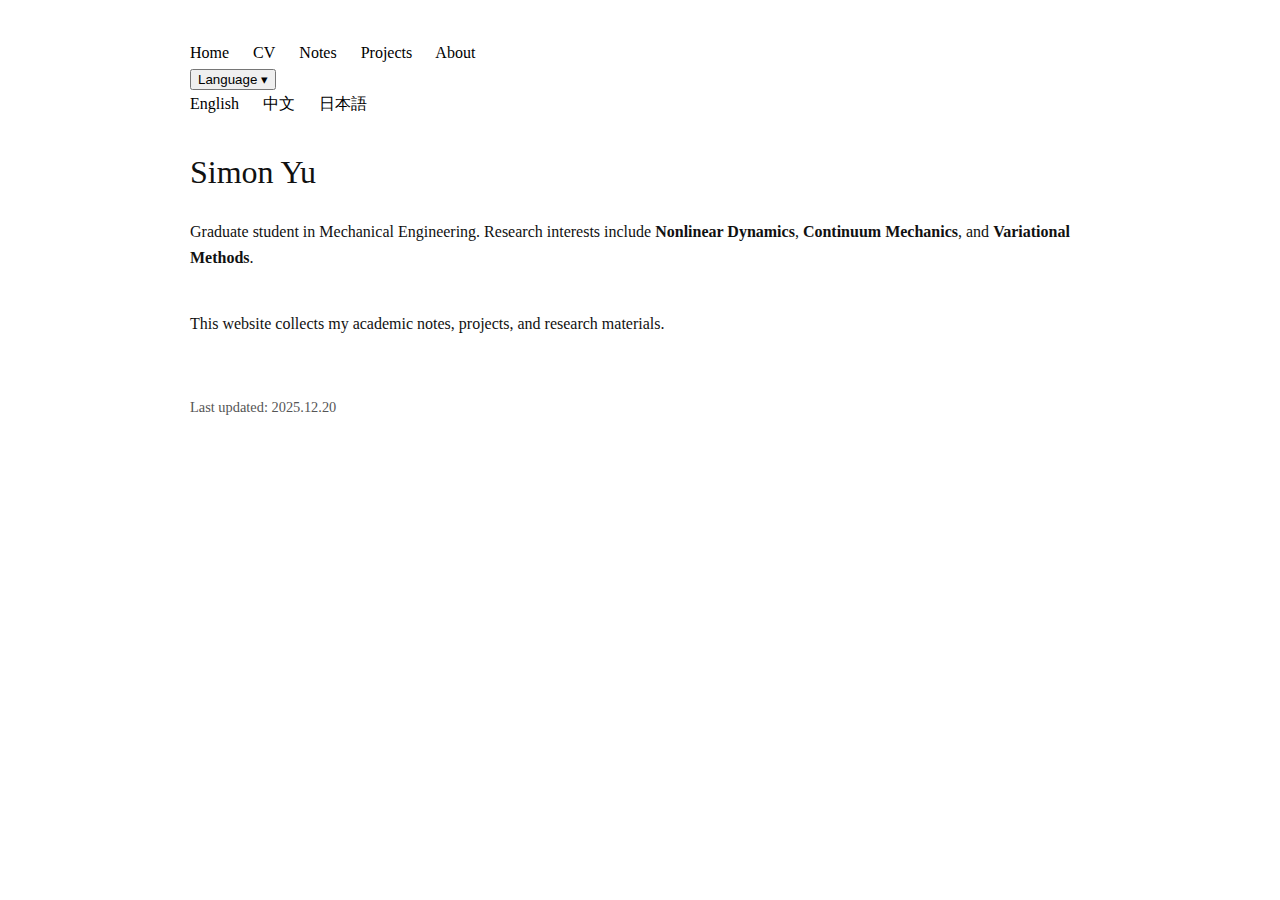
<file: index.html>
<!DOCTYPE html>
<html lang="en">
<html lang="en">
<head>
    <meta charset="utf-8">
    <title>Simon Yu</title>
    <link rel="stylesheet" href="css/style.css">
</head>
<body>

<nav class="navbar">
    <div class="nav-left">
        <a href="index.html">Home</a>
        <a href="cv.html">CV</a>
        <a href="notes.html">Notes</a>
        <a href="projects.html">Projects</a>
        <a href="about.html">About</a>
    </div>

    <div class="nav-right">
        <div class="dropdown">
        <button class="dropbtn">Language ▾</button>
        <div class="dropdown-content">
            <a href="index.html">English</a >
            <a href="index_zh.html">中文</a >
            <a href="index_jp.html">日本語</a >
      </div>
    </div>
  </div>
</nav>

<h1>Simon Yu</h1>

<div class="section">
    <p>
        Graduate student in Mechanical Engineering.  
        Research interests include <b>Nonlinear Dynamics</b>,
        <b>Continuum Mechanics</b>, and <b>Variational Methods</b>.
    </p>
</div>

<div class="section">
    <p>
        This website collects my academic notes, projects, and research materials.
    </p>
</div>

<div class="footer">
    Last updated: 2025.12.20
</div>

</body>
</html>
</file>
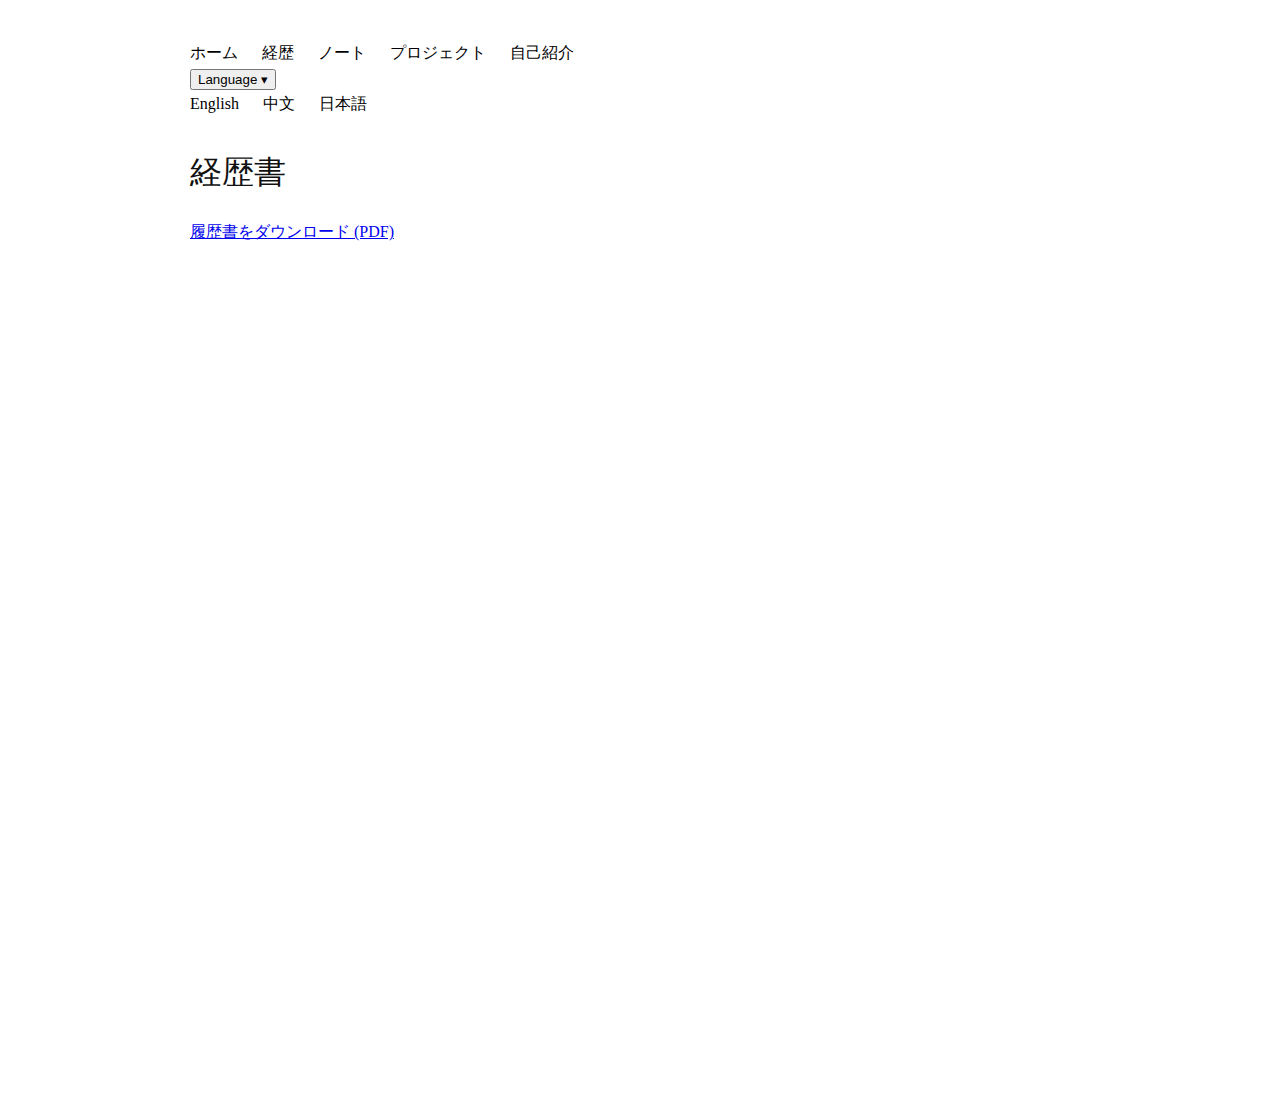
<file: cv_jp.html>
<!DOCTYPE html>
<html>
<head>
    <meta charset="utf-8">
    <title>CV - Simon Yu</title>
    <link rel="stylesheet" href="css/style.css">
</head>
<body>

<nav class="navbar">
    <div class="nav-left">
        <a href="index_jp.html">ホーム</a>
        <a href="cv_jp.html">経歴</a>
        <a href="notes.html">ノート</a>
        <a href="projects_jp.html">プロジェクト</a>
        <a href="about_jp.html">自己紹介</a>
    </div>

    <div class="nav-right">
        <div class="dropdown">
        <button class="dropbtn">Language ▾</button>
        <div class="dropdown-content">
            <a href="cv.html">English</a >
            <a href="cv_zh.html">中文</a >
            <a href="cv_jp.html">日本語</a >
      </div>
    </div>
  </div>
</nav>

<h1>経歴書</h1>

<div class="section">
    <p>
        <a href="assets/pdf/cv/cv _jp.pdf">履歴書をダウンロード (PDF)</a>
    </p>
    <iframe
        src="assets/pdf/cv/cv _jp.pdf"
        width="100%"
        height="800px"
        style="border: none;">
    </iframe>
</div>

</body>
</html>
</file>
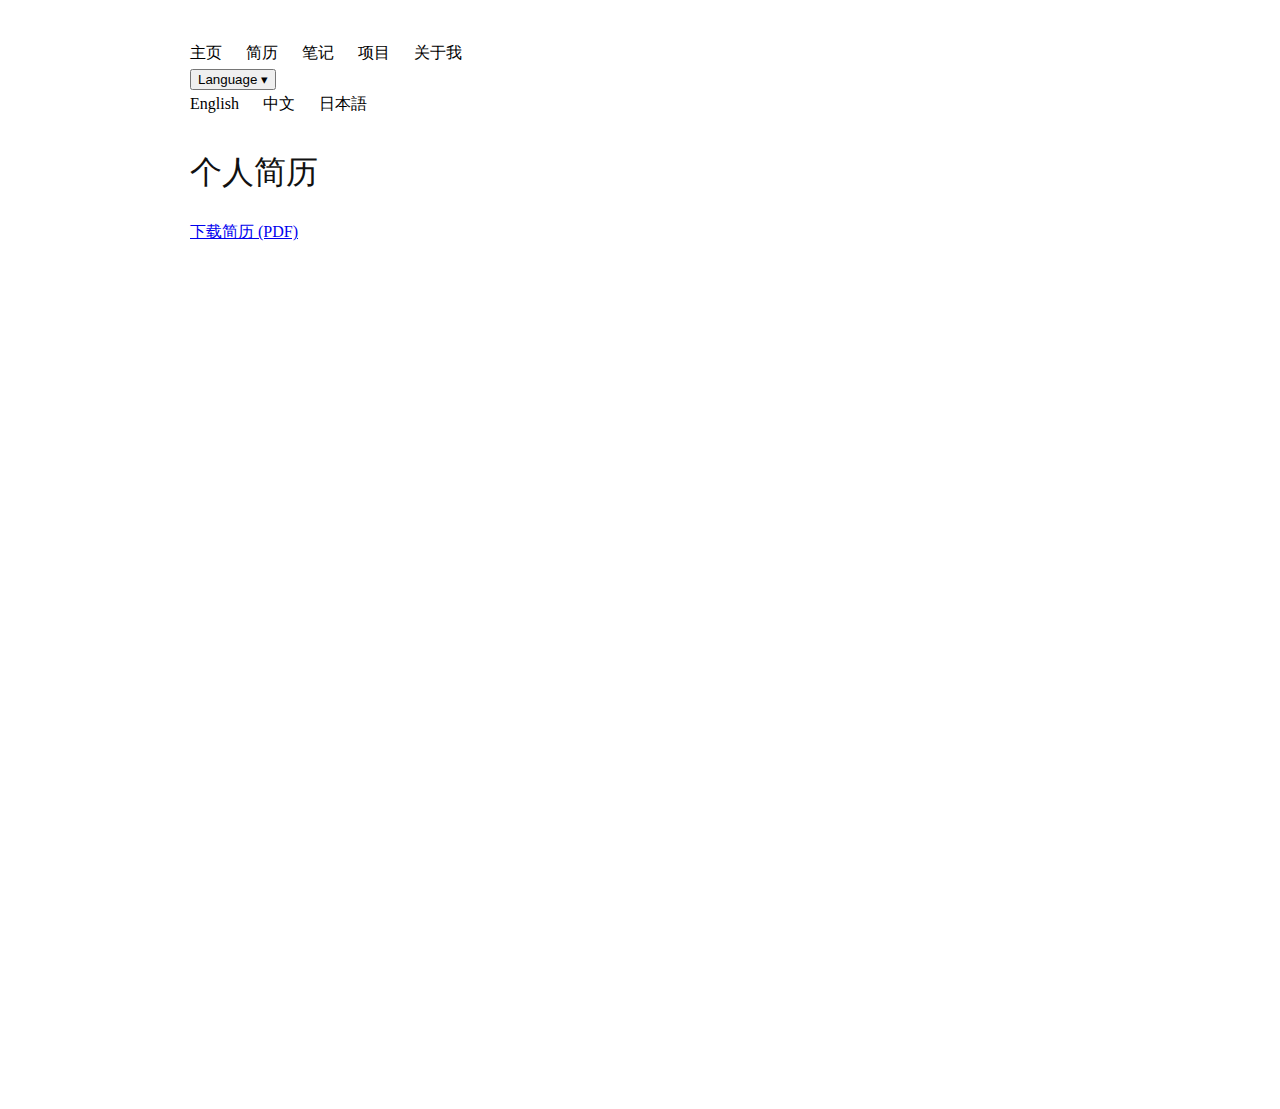
<file: cv_zh.html>
<!DOCTYPE html>
<html>
<head>
    <meta charset="utf-8">
    <title>CV - Simon Yu</title>
    <link rel="stylesheet" href="css/style.css">
</head>
<body>

<nav class="navbar">
    <div class="nav-left">
        <a href="index_zh.html">主页</a>
        <a href="cv_zh.html">简历</a>
        <a href="notes.html">笔记</a>
        <a href="projects_zh.html">项目</a>
        <a href="about_zh.html">关于我</a>
    </div>

    <div class="nav-right">
        <div class="dropdown">
        <button class="dropbtn">Language ▾</button>
        <div class="dropdown-content">
            <a href="cv.html">English</a >
            <a href="cv_zh.html">中文</a >
            <a href="cv_jp.html">日本語</a >
      </div>
    </div>
  </div>
</nav>

<h1>个人简历</h1>

<div class="section">
    <p>
        <a href="assets/pdf/cv/cv _zh.pdf">下载简历 (PDF)</a>
    </p>
    <iframe
        src="assets/pdf/cv/cv _zh.pdf"
        width="100%"
        height="800px"
        style="border: none;">
    </iframe>
</div>

</body>
</html>
</file>
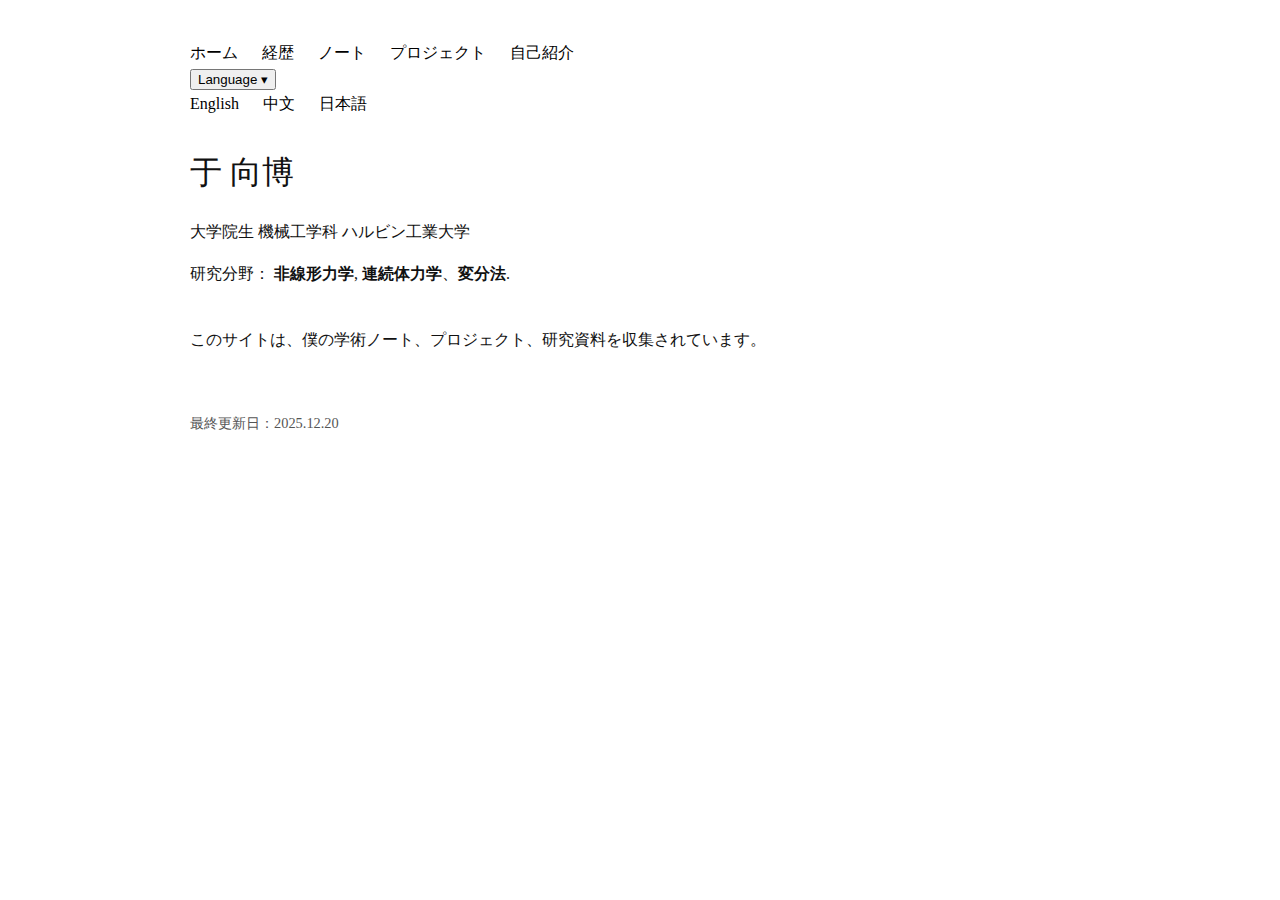
<file: index_jp.html>
<!DOCTYPE html>
<html lang="Jap">
<head>
    <meta charset="utf-8">
    <title>Simon Yu</title>
    <link rel="stylesheet" href="css/style.css">
</head>
<body>

<nav class="navbar">
    <div class="nav-left">
        <a href="index_jp.html">ホーム</a>
        <a href="cv_jp.html">経歴</a>
        <a href="notes.html">ノート</a>
        <a href="projects_jp.html">プロジェクト</a>
        <a href="about_jp.html">自己紹介</a>
    </div>

    <div class="nav-right">
        <div class="dropdown">
        <button class="dropbtn">Language ▾</button>
        <div class="dropdown-content">
            <a href="index.html">English</a >
            <a href="index_zh.html">中文</a >
            <a href="index_jp.html">日本語</a >
      </div>
    </div>
  </div>
</nav>

<h1>于 向博</h1>

<div class="section">
    <p>
        大学院生  機械工学科  ハルビン工業大学 
    </p>
    <p>
        研究分野： <b>非線形力学</b>,
        <b>連続体力学</b>、<b>変分法</b>.
    </p>
</div>

<div class="section">
    <p>
        このサイトは、僕の学術ノート、プロジェクト、研究資料を収集されています。
    </p>
</div>

<div class="footer">
    最終更新日：2025.12.20
</div>

</body>
</html>
</file>
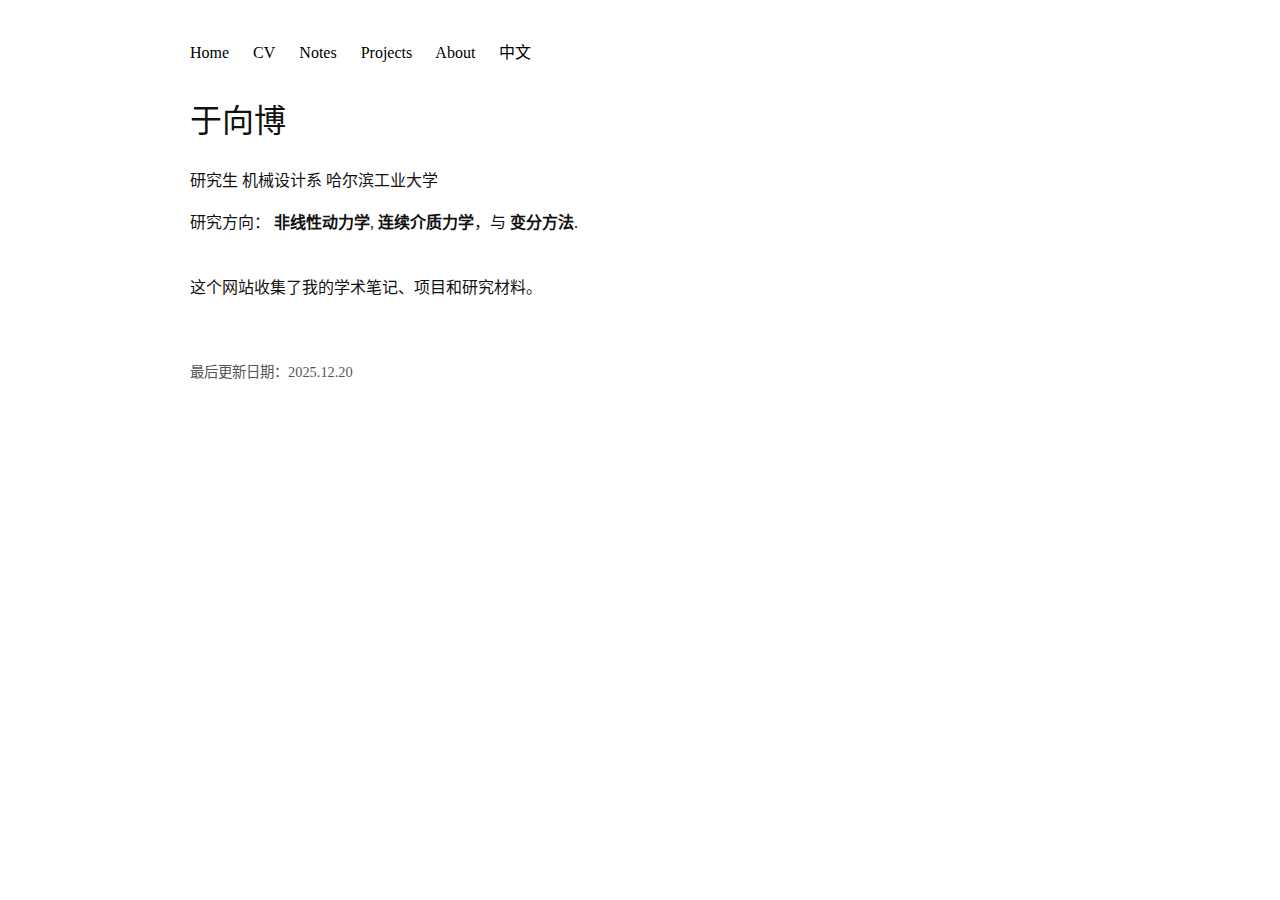
<file: index_zh.html>
<!DOCTYPE html>
<html lang="zh-CN">
<head>
    <meta charset="utf-8">
    <title>Simon Yu</title>
    <link rel="stylesheet" href="css/style.css">
</head>
<body>

<nav>
    <a href="index.html">Home</a>
    <a href="cv.html">CV</a>
    <a href="notes.html">Notes</a>
    <a href="projects.html">Projects</a>
    <a href="about.html">About</a>
    <a href="index_zh.html">中文</a>
</nav>

<h1>于向博</h1>

<div class="section">
    <p>
        研究生 机械设计系  哈尔滨工业大学 
    </p>
    <p>
        研究方向： <b>非线性动力学</b>,
        <b>连续介质力学</b>，与 <b>变分方法</b>.
    </p>
</div>

<div class="section">
    <p>
        这个网站收集了我的学术笔记、项目和研究材料。
    </p>
</div>

<div class="footer">
    最后更新日期：2025.12.20
</div>

</body>
</html>
</file>
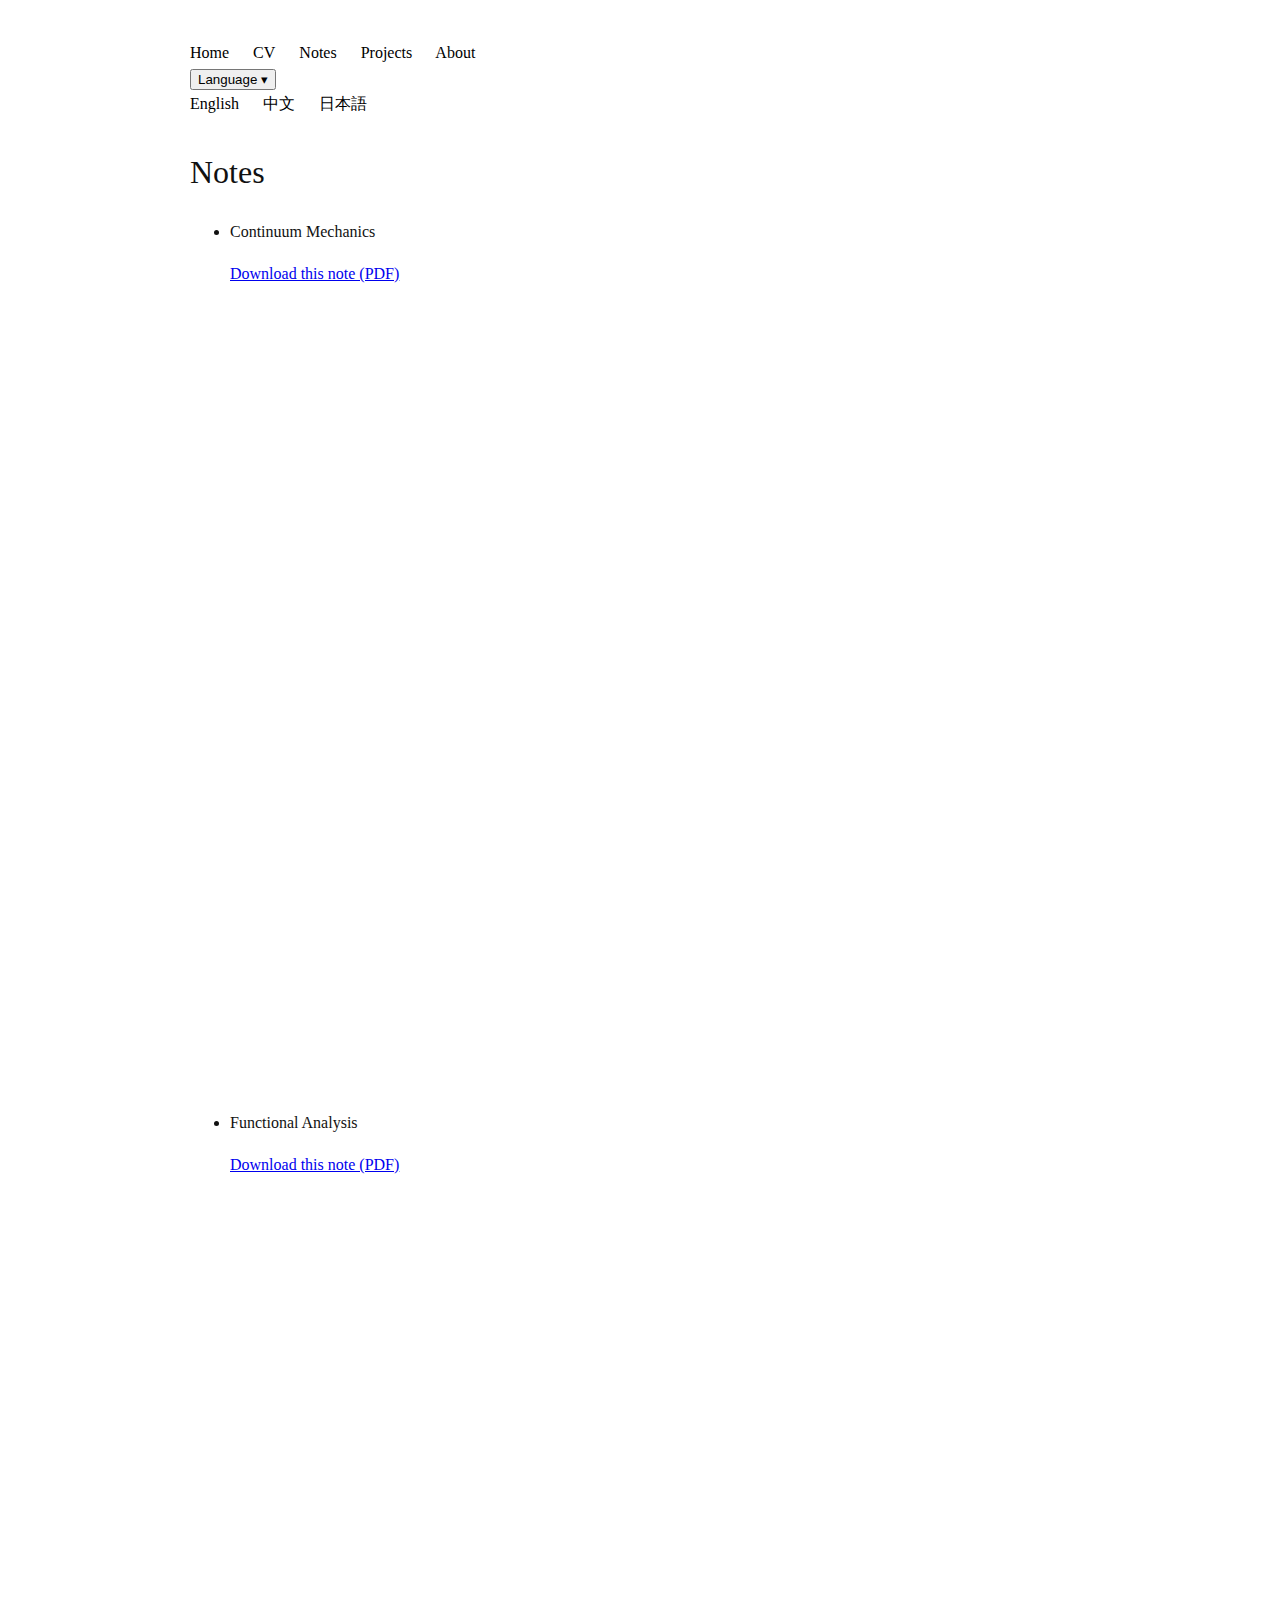
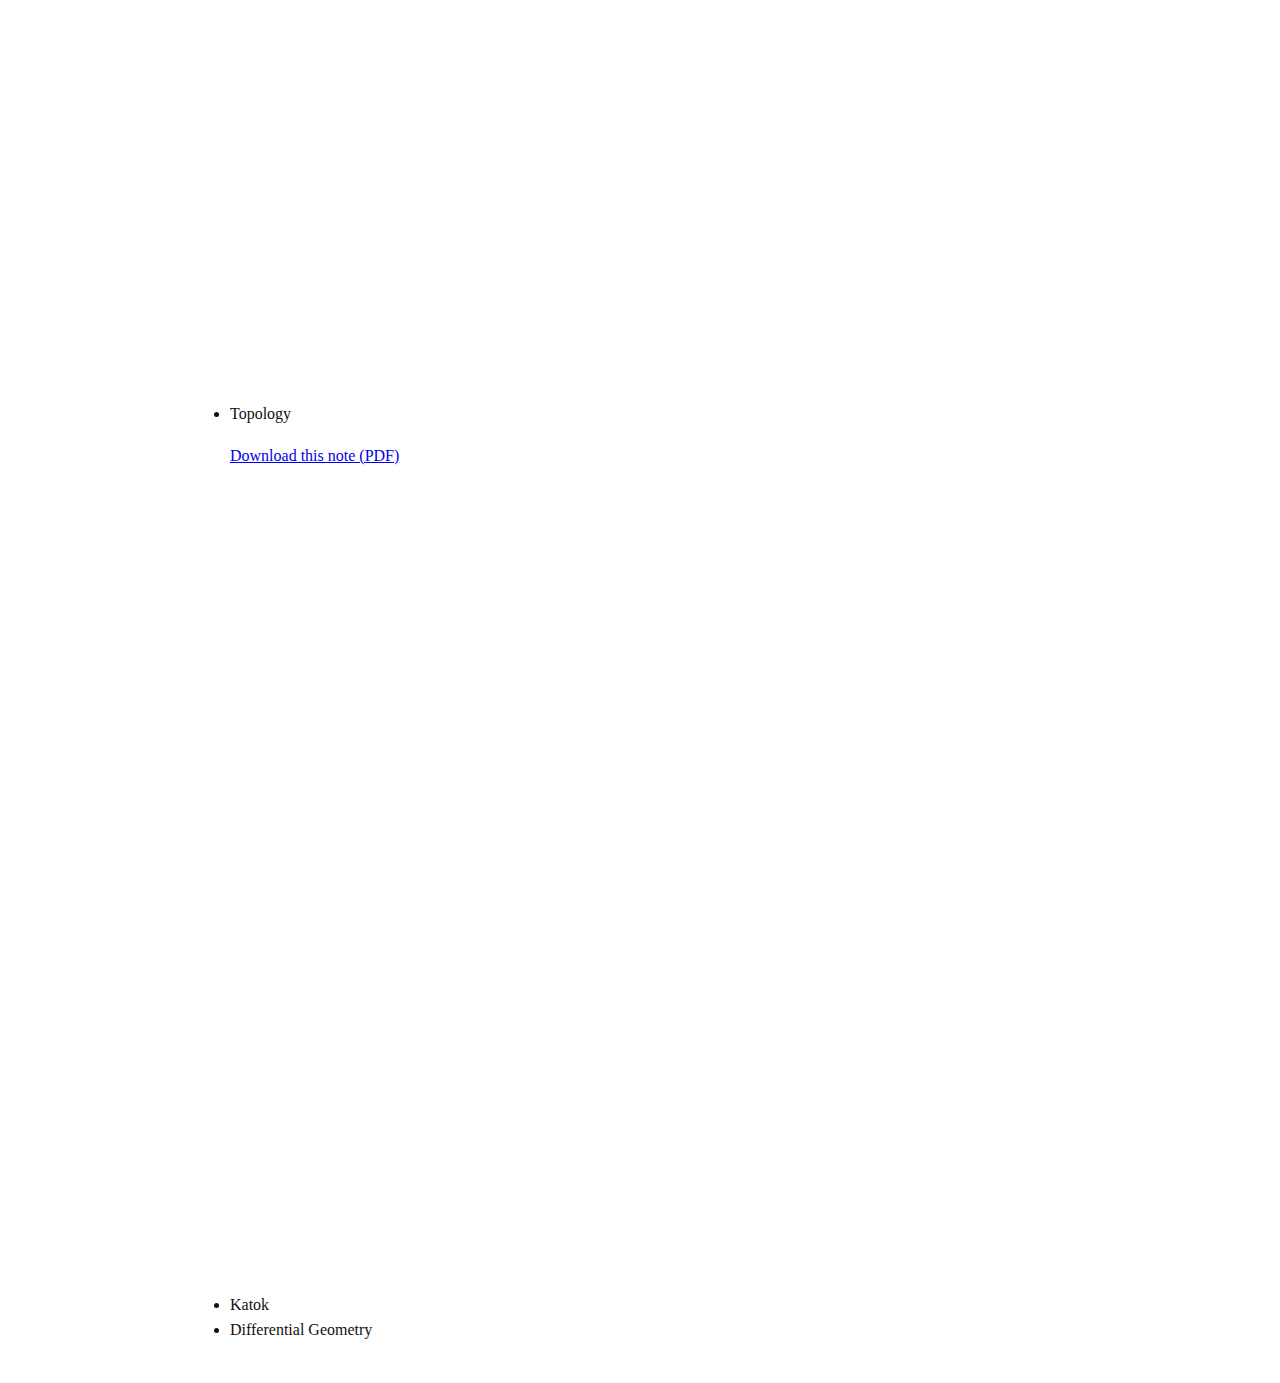
<file: notes.html>
<!DOCTYPE html>
<html>
<head>
    <meta charset="utf-8">
    <title>Notes - Simon Yu</title>
    <link rel="stylesheet" href="css/style.css">
</head>
<body>

<nav class="navbar">
    <div class="nav-left">
        <a href="index.html">Home</a>
        <a href="cv.html">CV</a>
        <a href="notes.html">Notes</a>
        <a href="projects.html">Projects</a>
        <a href="about.html">About</a>
    </div>

    <div class="nav-right">
        <div class="dropdown">
        <button class="dropbtn">Language ▾</button>
        <div class="dropdown-content">
            <a href="notes.html">English</a >
            <a href="notes.html">中文</a >
            <a href="notes.html">日本語</a >
      </div>
    </div>
  </div>
</nav>

<h1>Notes</h1>

<div class="section">
    <ul>
        <li>Continuum Mechanics</li>
            <p>
                <a href="assets/pdf/notes/ContinuumMechanics/ContinuumMechanics.pdf">Download this note (PDF)</a>
            </p>
            <iframe
                src="assets/pdf/notes/ContinuumMechanics/ContinuumMechanics.pdf"
                width="100%"
                height="800px"
                style="border: none;">
            </iframe>
        <li>Functional Analysis</li>
            <p>
                <a href="assets/pdf/notes/Yosida/Yosida.pdf">Download this note (PDF)</a>
            </p>
            <iframe
                src="assets/pdf/notes/Yosida/Yosida.pdf"
                width="100%"
                height="800px"
                style="border: none;">
            </iframe>
        <li>Topology</li>
        <p>
                <a href="assets/pdf/notes/Topology/Topology.pdf">Download this note (PDF)</a>
            </p>
            <iframe
                src="assets/pdf/notes/Topology/Topology.pdf"
                width="100%"
                height="800px"
                style="border: none;">
            </iframe>
        <li>Katok</li>
        <li>Differential Geometry</li>
    </ul>
</div>

</body>
</html>
</file>
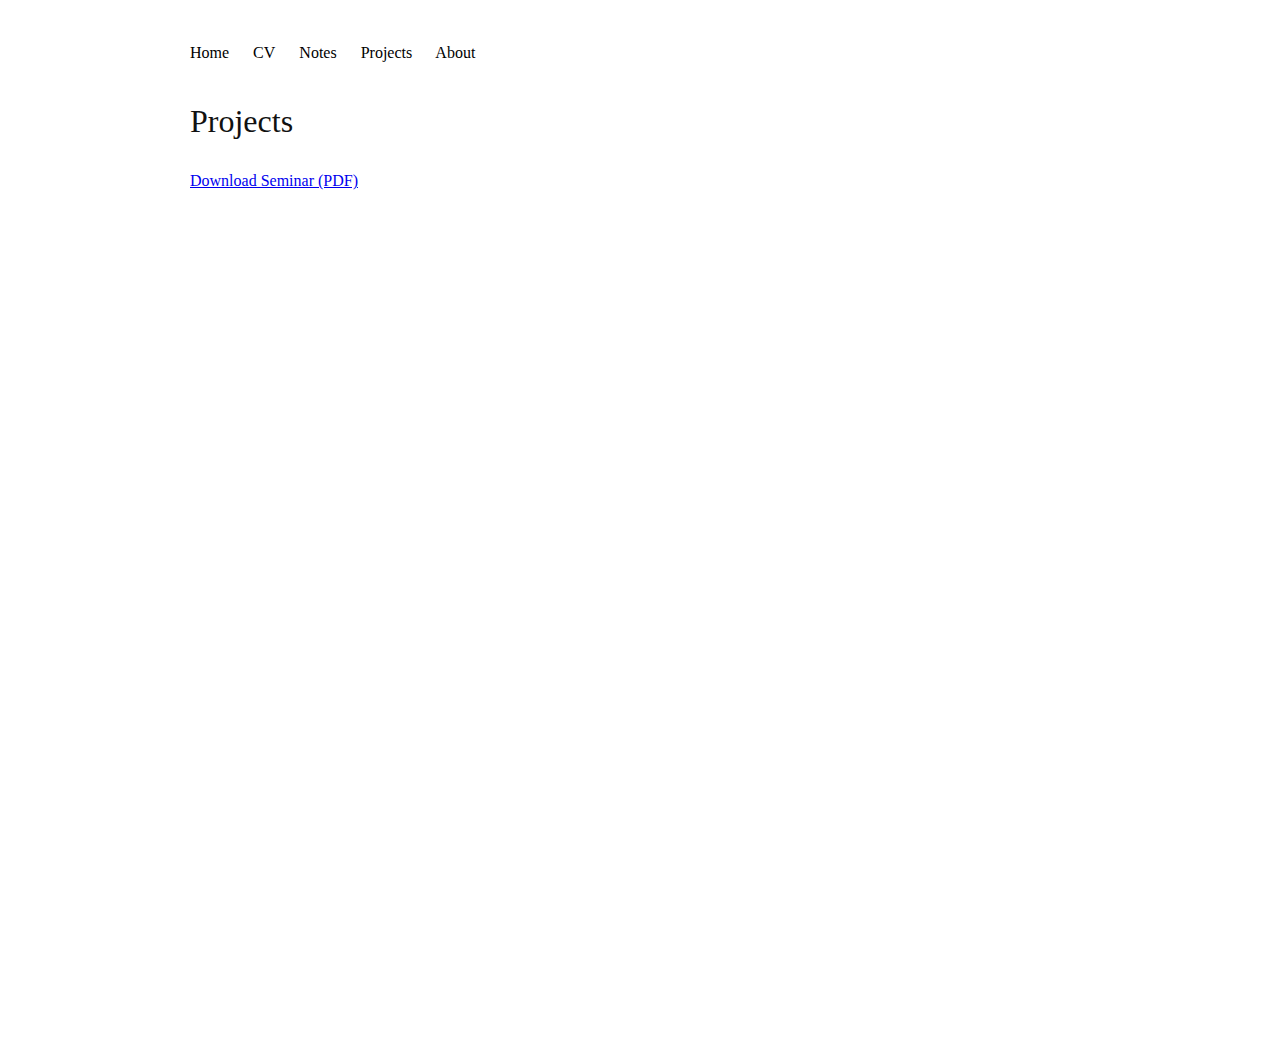
<file: projects.html>
<!DOCTYPE html>
<html>
<head>
    <meta charset="utf-8">
    <title>Project - Simon Yu</title>
    <link rel="stylesheet" href="css/style.css">
</head>
<body>

<nav>
    <a href="index.html">Home</a>
    <a href="cv.html">CV</a>
    <a href="notes.html">Notes</a>
    <a href="projects.html">Projects</a>
    <a href="about.html">About</a>
</nav>

<h1>Projects</h1>

<div class="section">
    <p>
        <a href="assets/pdf/cv/cv.pdf">Download Seminar (PDF)</a>
    </p>
    <iframe
        src="assets/pdf/projects/seminar.pdf"
        width="100%"
        height="800px"
        style="border: none;">
    </iframe>
</div>
</body>
</html>
</file>
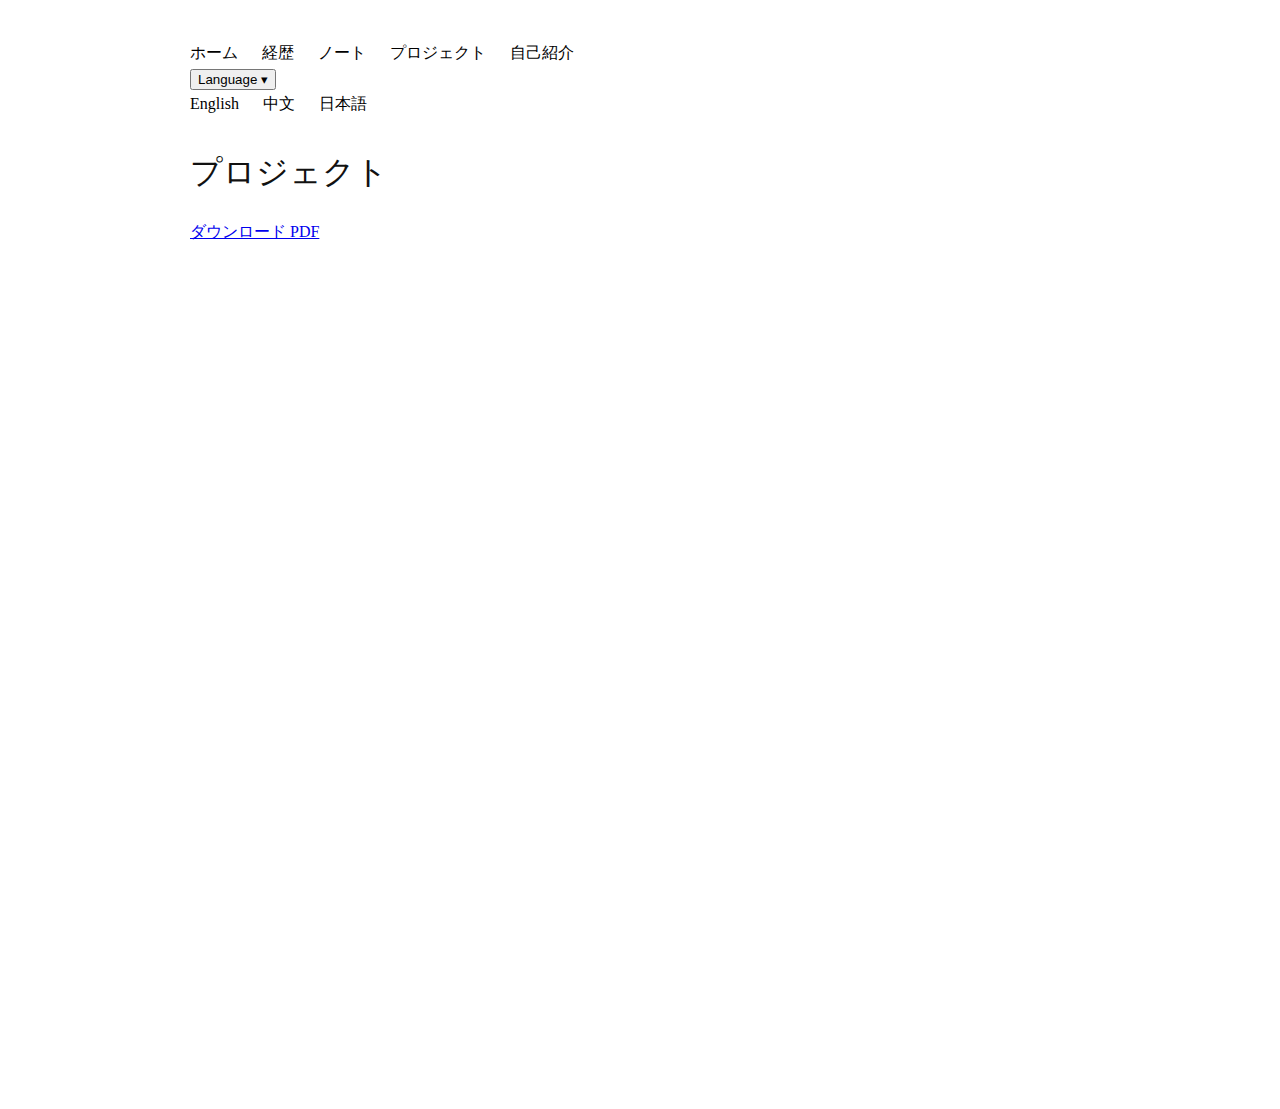
<file: projects_jp.html>
<!DOCTYPE html>
<html>
<head>
    <meta charset="utf-8">
    <title>Project - Simon Yu</title>
    <link rel="stylesheet" href="css/style.css">
</head>
<body>

<nav class="navbar">
    <div class="nav-left">
        <a href="index_jp.html">ホーム</a>
        <a href="cv_jp.html">経歴</a>
        <a href="notes.html">ノート</a>
        <a href="projects_jp.html">プロジェクト</a>
        <a href="about_jp.html">自己紹介</a>
    </div>

    <div class="nav-right">
        <div class="dropdown">
        <button class="dropbtn">Language ▾</button>
        <div class="dropdown-content">
            <a href="projects.html">English</a >
            <a href="projects_zh.html">中文</a >
            <a href="projects_jp.html">日本語</a >
      </div>
    </div>
  </div>
</nav>

<h1>プロジェクト</h1>

<div class="section">
    <p>
        <a href="assets/pdf/projects/seminar.pdf">ダウンロード PDF</a>
    </p>
    <iframe
        src="assets/pdf/projects/seminar.pdf"
        width="100%"
        height="800px"
        style="border: none;">
    </iframe>
</div>
</body>
</html>
</file>
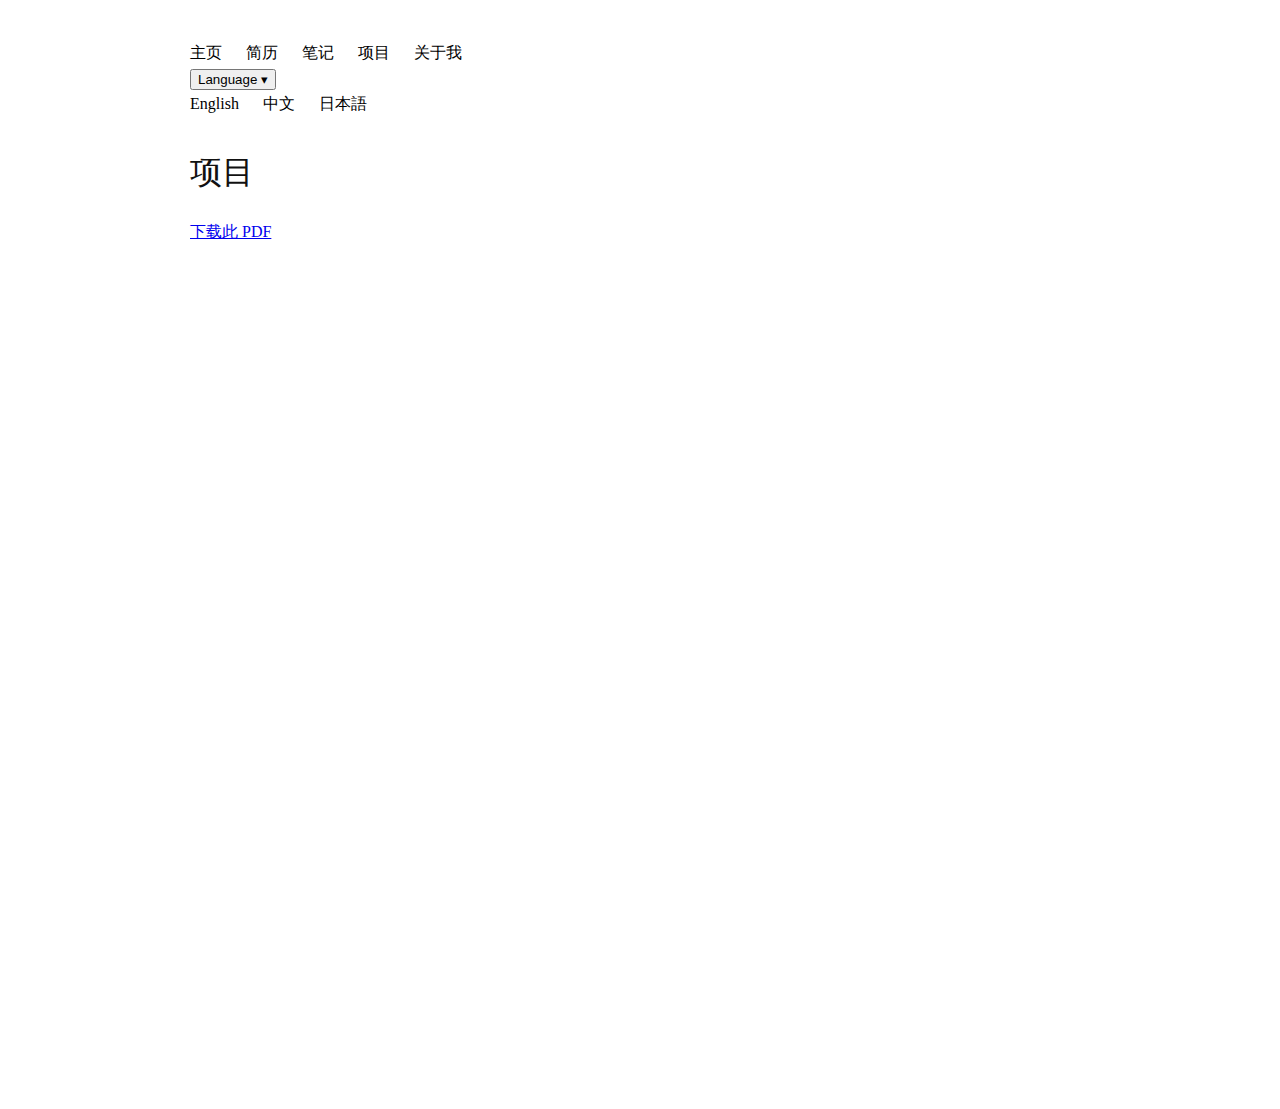
<file: projects_zh.html>
<!DOCTYPE html>
<html>
<head>
    <meta charset="utf-8">
    <title>Project - Simon Yu</title>
    <link rel="stylesheet" href="css/style.css">
</head>
<body>

<nav class="navbar">
    <div class="nav-left">
        <a href="index_zh.html">主页</a>
        <a href="cv_zh.html">简历</a>
        <a href="notes.html">笔记</a>
        <a href="projects_zh.html">项目</a>
        <a href="about_zh.html">关于我</a>
    </div>

    <div class="nav-right">
        <div class="dropdown">
        <button class="dropbtn">Language ▾</button>
        <div class="dropdown-content">
            <a href="projects.html">English</a >
            <a href="projects_zh.html">中文</a >
            <a href="projects_jp.html">日本語</a >
      </div>
    </div>
  </div>
</nav>

<h1>项目</h1>

<div class="section">
    <p>
        <a href="assets/pdf/projects/seminar.pdf">下载此 PDF</a>
    </p>
    <iframe
        src="assets/pdf/projects/seminar.pdf"
        width="100%"
        height="800px"
        style="border: none;">
    </iframe>
</div>
</body>
</html>
</file>
<file: css/style.css>
body {
    font-family: "Times New Roman", serif;
    max-width: 900px;
    margin: 40px auto;
    line-height: 1.6;
    color: #111;
}

h1, h2, h3 {
    font-weight: normal;
}

nav {
    margin-bottom: 30px;
}

nav a {
    margin-right: 20px;
    text-decoration: none;
    color: #000;
}

nav a:hover {
    text-decoration: underline;
}

.section {
    margin-bottom: 40px;
}

.footer {
    margin-top: 60px;
    font-size: 0.9em;
    color: #555;
}
</file>
